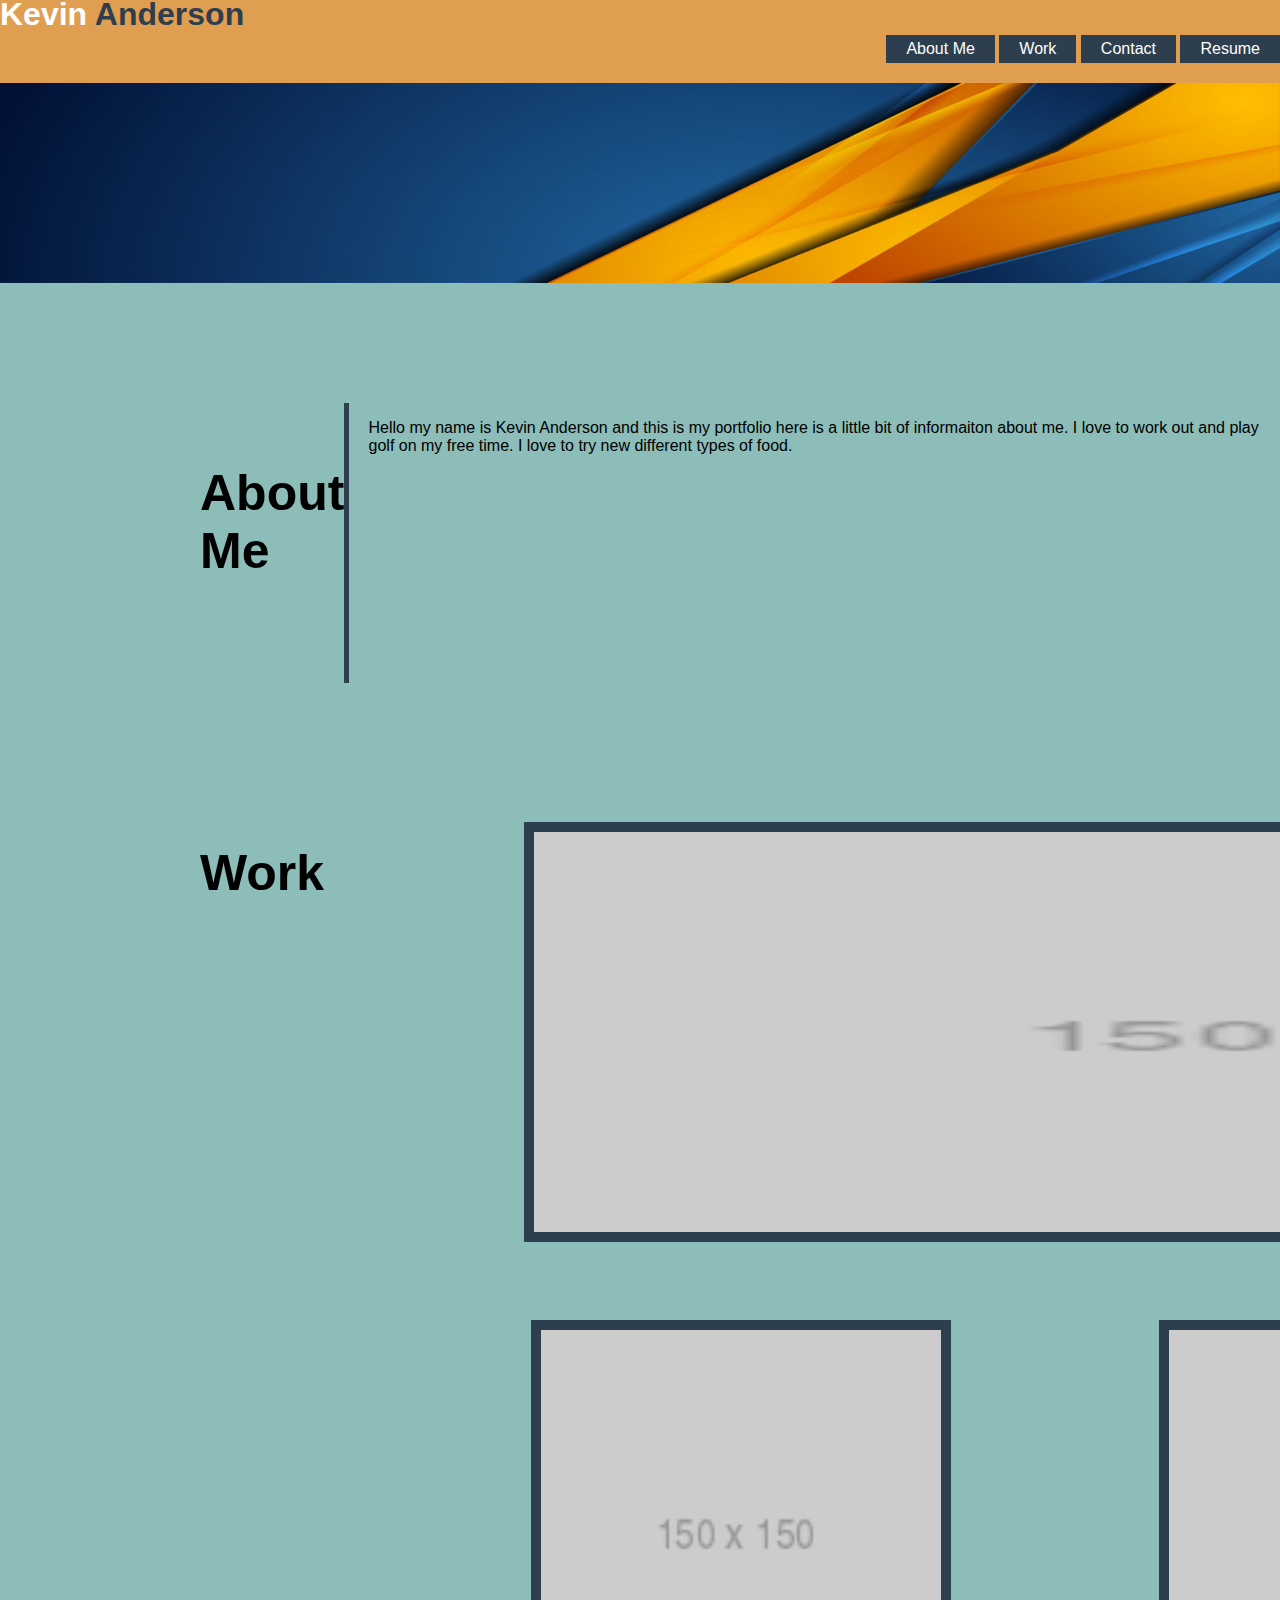
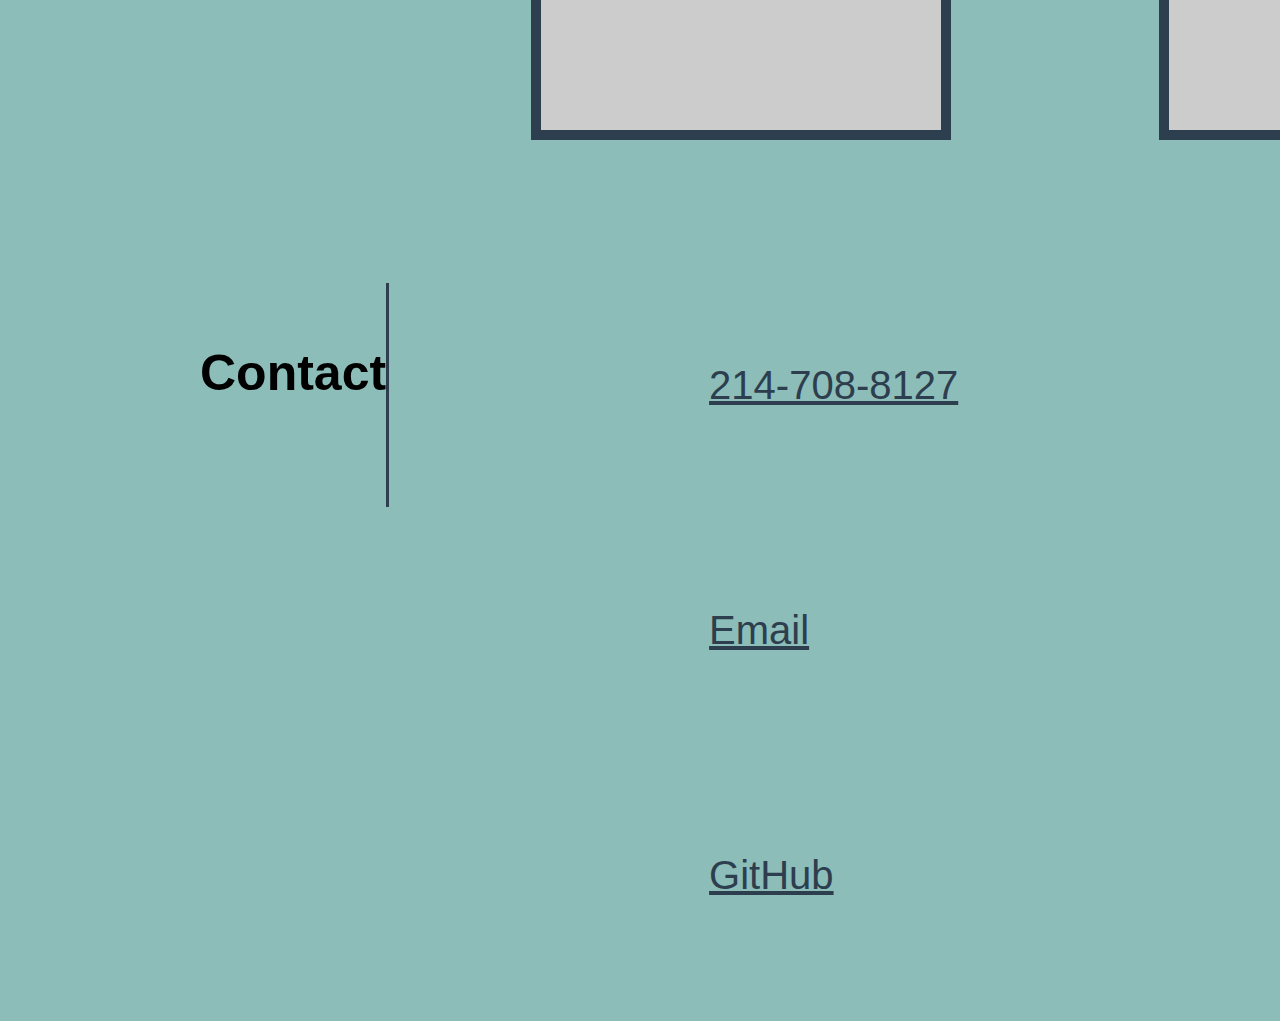
<file: index.html>
<!DOCTYPE html>
<html lang="en">
<head>
    <meta charset="UTF-8">
    <meta http-equiv="X-UA-Compatible" content="IE=edge">
    <meta name="viewport" content="width=device-width, initial-scale=1.0">
    <link rel="stylesheet" href="./style5.css">
    <link rel="reset" href="./reset.css">
    <title>portfolio</title>
</head>
<body>
    <header>
        <h1>Kevin <span id="Anderson">Anderson</span></h1>
            <nav class="text-right">
                
                <ul>
                    <li class="nav-list"><a href="#about-me" class="list-a">About Me</a></li>
                    <li class="nav-list"><a href="#work" class="list-a">Work</a></li>
                    <li class="nav-list"><a href="#contact" class="list-a">Contact</a></li>
                    <li class="nav-list"><a href="#" class="list-a">Resume</a></li>
                </ul>
            </nav>
    </header>

    <section>
        <img src="banner.jpg" class="banner" alt="banner">
    </section>
    
     <section id="about-me">
        
            <h2 class="aboutMe-header">About Me</h2>
            <div class="line"></div>
            <p class="about-info">
                Hello my name is Kevin Anderson and this is my portfolio here is a little bit of informaiton about me. I love to work out and play golf on my free time. I love to try new different types of food.
            </p>       
            
     </section>
     </div>

    <section id="work">     
        <h2 class="work-header">Work</h2>
        <div class="work-line"></div>
        <div class="workPic">
        <a href="https://github.com/Kevno5"><img src="150.png" class="placeholder-1" alt="placeholder-img"></a>
        <a href="https://github.com/Kevno5"><img src="150.png" class="placeholder-2" alt="placeholder-img"></a>
        <a href="https://github.com/Kevno5"><img src="150.png" class="placeholder-3" alt="placeholder-img"></a>
        <a href="https://github.com/Kevno5"><img src="150.png" class="placeholder-4" alt="placeholder-img"></a>
        </div>
    </section>

    <section id="contact">
        <h2 class="contact-Header">Contact</h2>
        <div class="contact-line"></div>
        <div class="contact-div">
        
             <a href="tel:2147088127" class="contact-info">214-708-8127</a> </li>
             <a href="mailto:kevno@live.com" class="contact-info">Email</a> </li>
             <a href="https://github.com/Kevno5" class="contact-info">GitHub</a> </li>
        
        </div>

    </section>
</file>
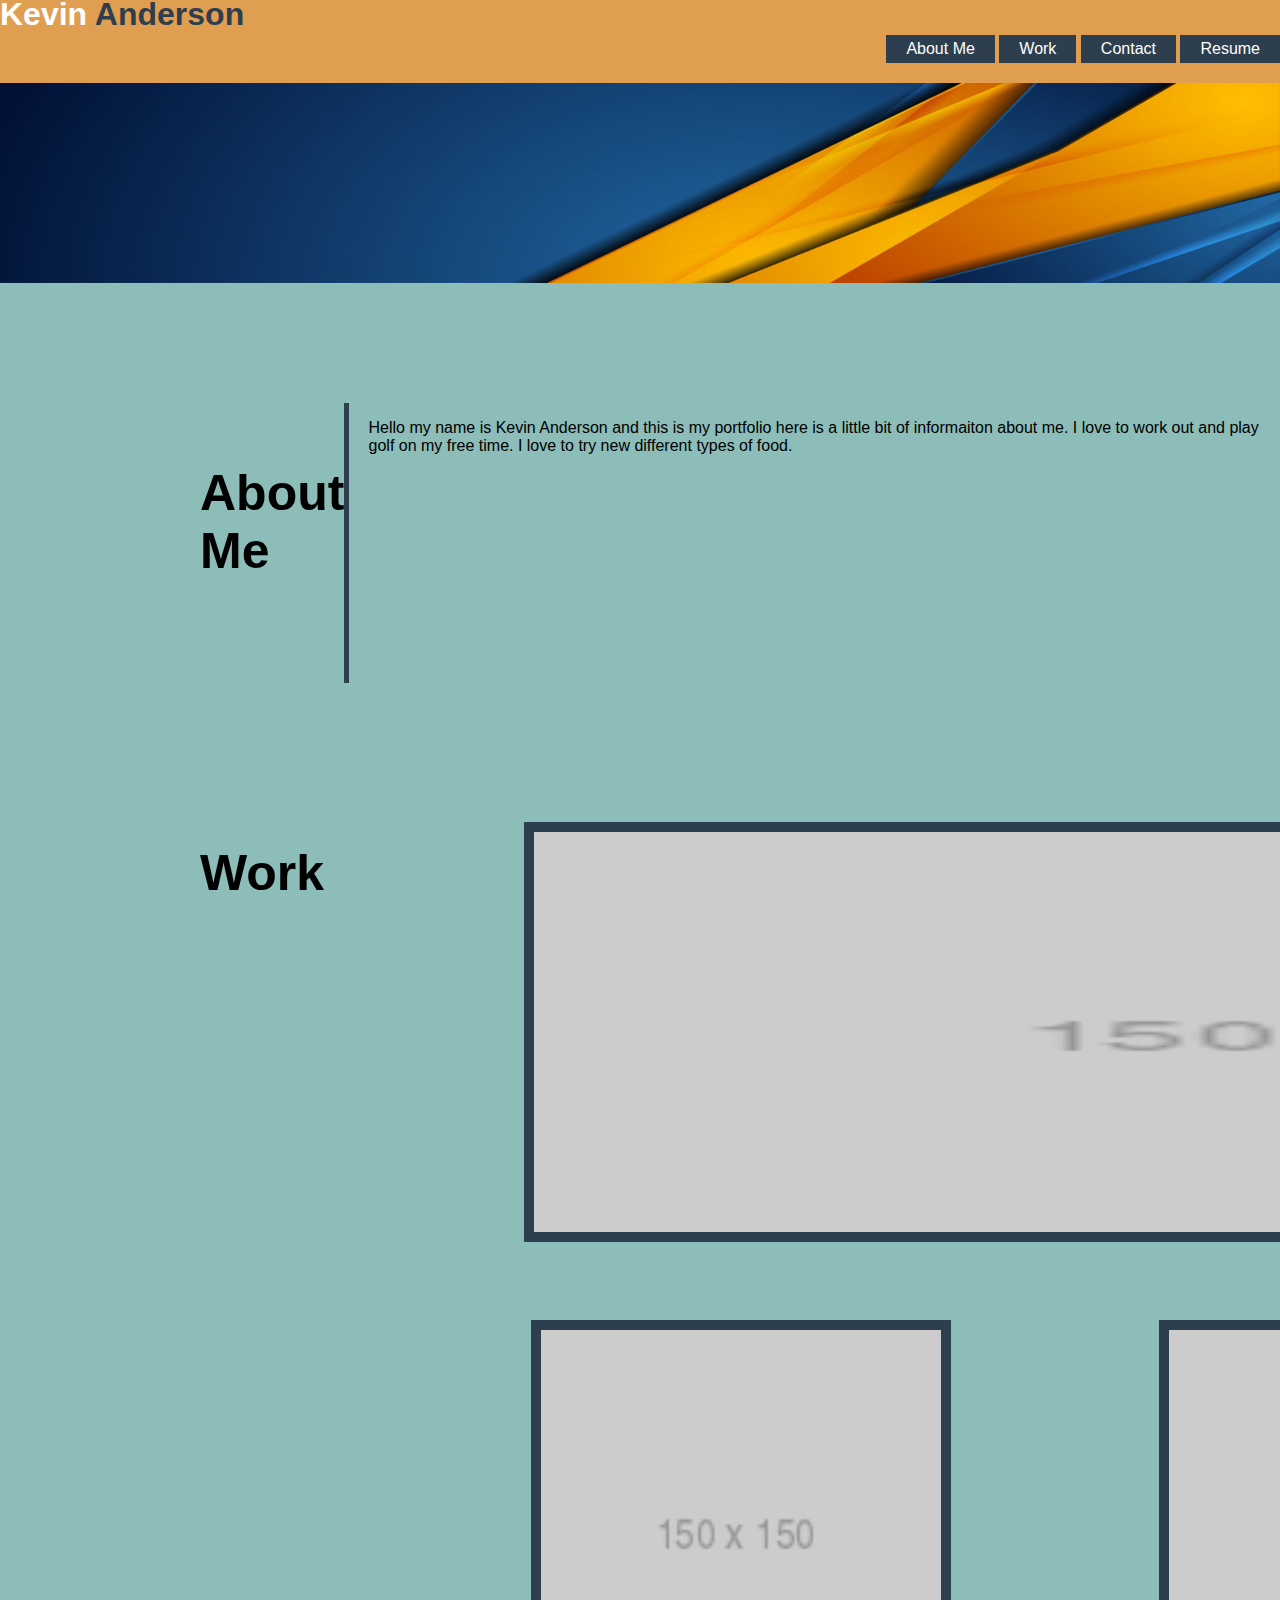
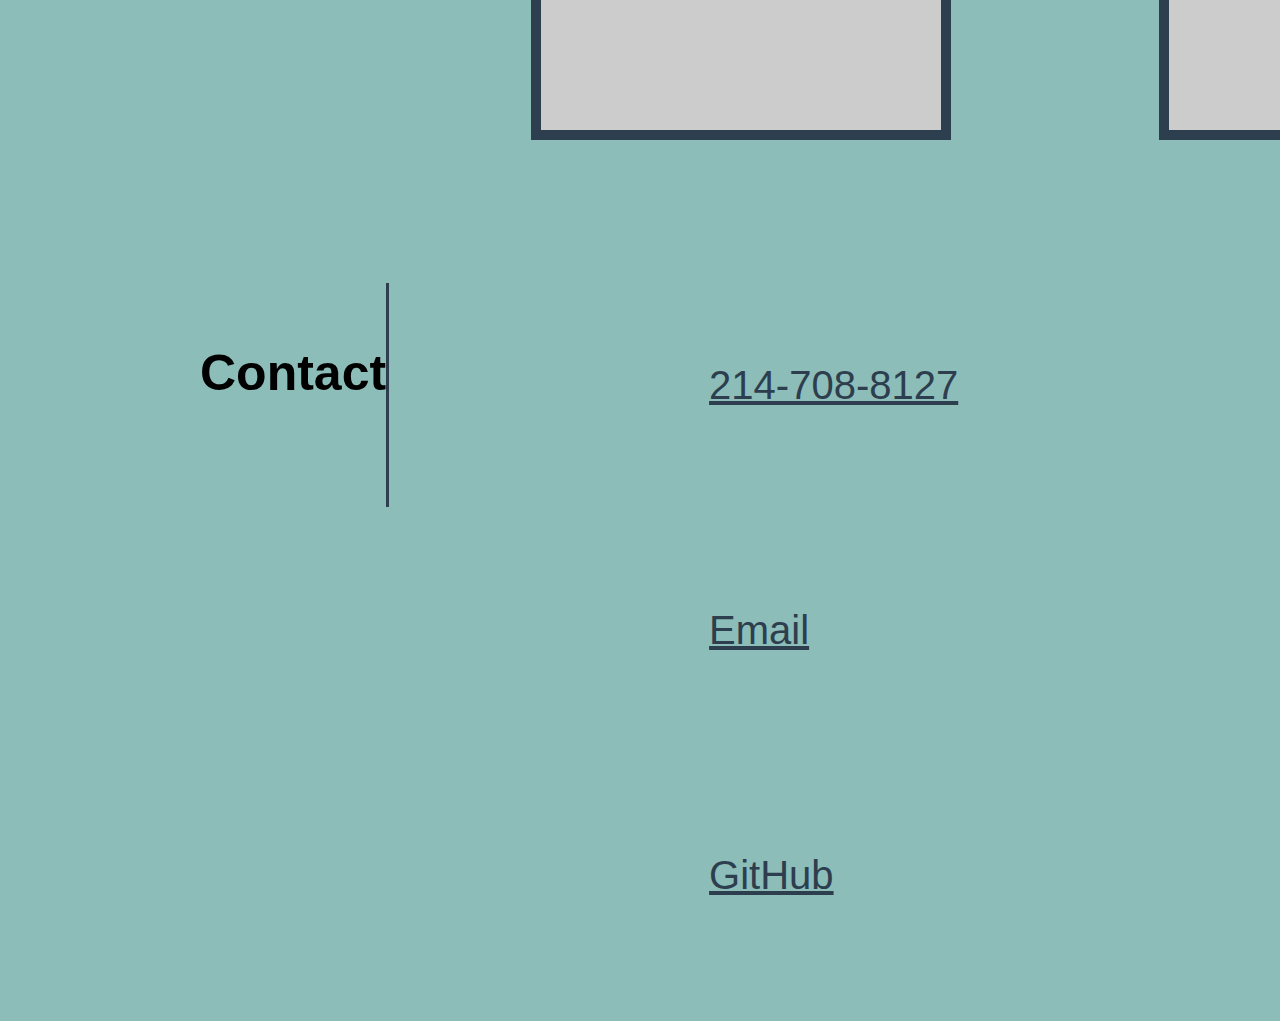
<file: index5.html>
<!DOCTYPE html>
<html lang="en">
<head>
    <meta charset="UTF-8">
    <meta http-equiv="X-UA-Compatible" content="IE=edge">
    <meta name="viewport" content="width=device-width, initial-scale=1.0">
    <link rel="stylesheet" href="./style5.css">
    <link rel="reset" href="./reset.css">
    <title>portfolio</title>
</head>
<body>
    <header>
        <h1>Kevin <span id="Anderson">Anderson</span></h1>
            <nav class="text-right">
                
                <ul>
                    <li class="nav-list"><a href="#about-me" class="list-a">About Me</a></li>
                    <li class="nav-list"><a href="#work" class="list-a">Work</a></li>
                    <li class="nav-list"><a href="#contact" class="list-a">Contact</a></li>
                    <li class="nav-list"><a href="#" class="list-a">Resume</a></li>
                </ul>
            </nav>
    </header>

    <section>
        <img src="banner.jpg" class="banner" alt="banner">
    </section>
    
     <section id="about-me">
        
            <h2 class="aboutMe-header">About Me</h2>
            <div class="line"></div>
            <p class="about-info">
                Hello my name is Kevin Anderson and this is my portfolio here is a little bit of informaiton about me. I love to work out and play golf on my free time. I love to try new different types of food.
            </p>       
            
     </section>
     </div>

    <section id="work">     
        <h2 class="work-header">Work</h2>
        <div class="work-line"></div>
        <div class="workPic">
        <a href="https://github.com/Kevno5"><img src="150.png" class="placeholder-1" alt="placeholder-img"></a>
        <a href="https://github.com/Kevno5"><img src="150.png" class="placeholder-2" alt="placeholder-img"></a>
        <a href="https://github.com/Kevno5"><img src="150.png" class="placeholder-3" alt="placeholder-img"></a>
        <a href="https://github.com/Kevno5"><img src="150.png" class="placeholder-4" alt="placeholder-img"></a>
        </div>
    </section>

    <section id="contact">
        <h2 class="contact-Header">Contact</h2>
        <div class="contact-line"></div>
        <div class="contact-div">
        
             <a href="tel:2147088127" class="contact-info">214-708-8127</a> </li>
             <a href="mailto:kevno@live.com" class="contact-info">Email</a> </li>
             <a href="https://github.com/Kevno5" class="contact-info">GitHub</a> </li>
        
        </div>

    </section>
</file>
<file: style5.css>
/* variables used for the colors of the webpage*/
:root{
    --main-color:#E09E50;
    --secondary:#8cBDB9;
    --third:#2D3E4E;
}


body{
    margin:0;
    margin-top:-25px;
    background-color:var(--secondary);
}

/*used a span id to change the colors of some of the letters in my name*/
#Anderson{
    color:var(--third);
}

.name{
    text-align:center;

}
header,footer{
    color:white;
    width:100%;
    background-color:var(--main-color);
}

.nav-list{
    display:inline-block;
    text-decoration:none;
    padding: 5px 20px;
    position:relative;
    bottom:20px;
    background-color:var(--third);
    color:white;
    text-decoration:none;
}
.list-a{
    text-decoration:none;
    color:white;
}

.text-right{
    text-align:right;
    
}


.banner{
    width:100%;
    height:200px;
    position: relative;
    top:-16px;
}



#about-me{
    margin-top:100px;
    margin-left:200px;
    height:280px;
    position:relative;
    display:flex;
}

.line{
    height:100%;
    width:6px;
    background-color:var(--third);
}


.aboutMe-header{
    padding-top:20px;
    width:200px;
    font-size: 50px;
    
}

.about-info{
   padding-left:20px;
}
    

#work{
    margin-top:100px;
    margin-left:200px;
    height:1000px;
    position:relative;
    display:flex;
}

.work-header{
    padding-top:20px;
    width:200px;
    font-size: 50px;
}

.work-line{
    height:100%;
    width:6px;
    background-color:var(--third);
}

.placeholder-1{
    height:400px;
    width:1700px;
    border:10px solid var(--third);
    margin-left:200px;
    display:flex;
    flex-wrap:wrap;
    margin-right:0;
    top:100px;
}

.placeholder-2{
    width:400px;
    margin-left:199px;
    border:10px solid var(--third);
}
.placeholder-3{
    width:400px;
    margin-left:199px;
    border:10px solid var(--third);
}
.placeholder-4{
    width:400px;
    margin-left:199px;
    border:10px solid var(--third);
}

.workPic{
    display:flex;
    flex-wrap:wrap;
    align-items:center;
    width:1890px;
    justify-content:space-evenly;
}


#contact{
    margin-top:100px;
    margin-left:200px;
    height:280px;
    position:relative;
    display:flex;
}
.contact-Header{
    padding-top:20px;
    width:200px;
    font-size: 50px;
}
.contact-line{
    height:80%;
    width:6px;
    background-color:var(--third);
}

.contact-info{
    display:inline-block;
    text-decoration:none;
    padding: 0px 20px;
    position:relative;
    bottom:20px;
    color:var(--third);
    text-decoration:underline;
    font-size:40px;
    margin:100px;
    margin-left:300px;
    
}

html{
    scroll-behavior:smooth;
    font-family:sans-serif;
}
</file>
